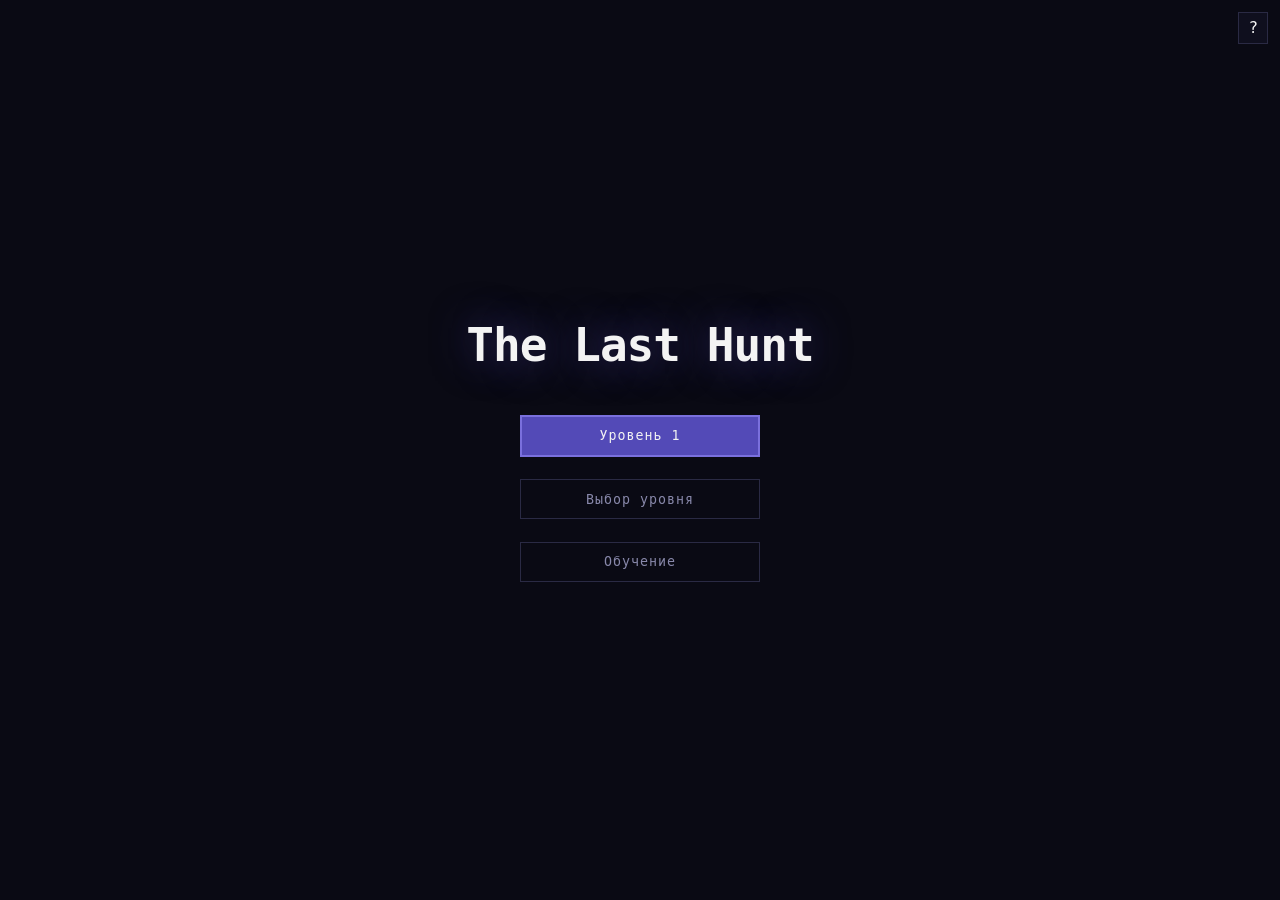
<file: index.html>
<!DOCTYPE html>
<html lang="ru">
<head>
  <meta charset="UTF-8">
  <meta name="viewport" content="width=device-width, initial-scale=1.0">
  <title>The Last Hunt</title>
  <link rel="stylesheet" href="src/styles.css">
</head>
<body>

  <div id="main-menu" class="screen">
    <h1 class="menu-title">The Last Hunt</h1>
    <div class="menu-buttons">
      <button class="menu-btn primary" id="btn-play">Играть</button>
      <button class="menu-btn secondary" id="btn-levels">Выбор уровня</button>
      <button class="menu-btn secondary" id="btn-tutorial">Обучение</button>
    </div>
  </div>

  <div id="level-select" class="screen hidden">
    <h2 class="menu-title">Уровни</h2>
    <div id="level-cards" class="level-cards"></div>
    
    <div class="level-select-buttons">
      <button class="menu-btn secondary hidden" id="btn-continue">▶ Продолжить</button>
      <button class="menu-btn secondary" id="btn-back-menu">Главное меню</button>
    </div>
  </div>

  <div id="squad-select" class="screen hidden">
    <h2 class="menu-title">Выбор отряда</h2>
    <p class="squad-subtitle">Выберите 5 персонажей для этого уровня.</p>
    <div id="squad-cards" class="squad-cards"></div>
      <div class="level-select-buttons">
        <button class="menu-btn secondary" id="btn-squad-levels">Выбор уровня</button>
        <button class="menu-btn primary" id="btn-squad-start" disabled>Начать</button>
      </div>
  </div>

  <div id="game-screen" class="screen hidden">
    <button id="btn-levels-ingame" class="btn-ingame">☰</button>
    <canvas id="gameCanvas"></canvas>
    <div id="overlay" class="overlay hidden">
      <div class="overlay-content">
        <h1 id="overlay-title"></h1>
        <div class="overlay-buttons">
          <button id="overlay-btn"></button>
          <button id="overlay-levels-btn">Выбор уровня</button>
        </div>
      </div>
    </div>
  </div>

  <div id="tutorial-screen" class="tutorial-overlay hidden">
    <div class="tutorial-modal">
      <h2 class="tutorial-title">Обучение</h2>

      <div class="tutorial-body">
        <p>Мир кишит монстрами, что восстали из нижнего мира. Ваша задача - истребить их всех и не дать шанса прорваться вперед.</p>

        <div class="tutorial-how-play">
        <h3>Как играть</h3>
        <p>Расставляйте охотников по клеткам игрового поля. Монстры полезут с правой стороны. 
          <span class="tutorial-accent-text">Нажмите "?" в правом верхнем углу</span>, чтобы узнать больше о способностях каждого и продумать свою идеальную стратегию. 
          Удачи!</p>
        </div>
      </div>

      <button id="btn-tutorial-close" class="menu-btn primary">Понятно</button>
    </div>
  </div>

  <button class="btn-codex-open">?</button>

  <div id="codex-screen" class="codex-overlay hidden">
    <div class="codex-book">
      <button id="btn-codex-close" class="codex-close">✕</button>
      
      <div id="codex-page" class="codex-page"></div>
      
      <div class="codex-nav">
          <button id="btn-codex-prev" class="codex-arrow">◀</button>
          <span id="codex-counter" class="codex-counter"></span>
          <button id="btn-codex-next" class="codex-arrow">▶</button>
      </div>

    </div>
  </div>

  <div class="shovel-container hidden" id="shovel-container">
    <img src="src/assets/others/shovel.png" alt="shovel" id="shovel" draggable="true">
  </div>

  <script src="src/main.js" type="module"></script>
</body>
</html>
</file>
<file: src/styles.css>
* {
  margin: 0;
  padding: 0;
  box-sizing: border-box;
}

body {
  background: #0a0a14;
  display: flex;
  justify-content: center;
  align-items: center;
  height: 100vh;
  overflow: hidden;
  font-family: monospace;
  color: #f3f3f3;
}

.hidden {
  display: none !important;
}

.screen {
  width: 100vw;
  height: 100vh;
  display: flex;
  flex-direction: column;
  justify-content: center;
  align-items: center;
  gap: clamp(8px, min(1.5vw, 2vh), 16px);
  overflow-y: auto;
  padding: clamp(12px, 3vh, 24px) 0;
}

.menu-title {
  font-size: clamp(24px, min(3.6vw, 6vh), 52px);
  font-weight: bold;
  color: #f3f3f3;
  text-align: center;
  letter-spacing: -1px;
  text-shadow: 0 0 40px rgba(83, 74, 183, 0.6);
  padding-bottom: clamp(10px, min(2.1vw, 3vh), 30px);
}

.menu-buttons {
  display: flex;
  flex-direction: column;
  gap: clamp(14px, min(2.1vw, 2.5vh), 30px);
  width: clamp(200px, 60vw, 240px);
  flex-shrink: 0;
}

.level-select-buttons {
  display: flex;
  flex-direction: row;
  justify-content: center;
  gap: clamp(12px, 1.4vw, 20px);
  width: clamp(260px, 80vw, 400px);
  margin-top: clamp(10px, min(1.4vw, 2vh), 20px);
  flex-shrink: 0;
}

.menu-btn {
  font-family: monospace;
  font-size: clamp(12px, 1.04vw, 15px);
  padding: clamp(8px, min(0.9vw, 1.5vh), 13px) 0;
  width: 100%;
  cursor: pointer;
  letter-spacing: 1px;
  transition: all 0.15s ease;
  border: none;
}

.menu-btn.primary {
  background: #534ab7;
  color: #f3f3f3;
  border: 2px solid #7a70dd;

  &:hover {
  background: #6a5fd4;
  border-color: #9990ee;
  }
}

.menu-btn.primary:disabled {
  background: #2a2a44;
  border-color: #333355;
  color: #55556a;
  cursor: not-allowed;
}

.menu-btn.primary:disabled:hover {
  background: #2a2a44;
  border-color: #333355;
  color: #55556a;
}

.menu-btn.secondary {
  background: transparent;
  color: #8888aa;
  border: 1px solid #2a2a44;

  &:hover {
  color: #f3f3f3;
  border-color: #534ab7;
  }
}

.menu-btn-back {
  font-family: monospace;
  font-size: clamp(11px, 0.9vw, 13px);
  padding: clamp(6px, 0.55vw, 8px) clamp(14px, 1.4vw, 20px);
  background: transparent;
  color: #55556a;
  border: none;
  cursor: pointer;
  margin-top: 8px;
  transition: color 0.15s;

  &:hover {
  color: #f3f3f3;
  }
}

.level-cards {
  display: grid;
  grid-template-columns: repeat(auto-fit, minmax(140px, 1fr));
  gap: clamp(8px, min(1.1vw, 1.5vh), 16px);
  width: 100%;
  max-width: clamp(320px, 90vw, 800px);
  margin: clamp(8px, min(1.4vw, 2vh), 20px) 0;
  padding: 0 clamp(12px, 1.4vw, 20px);
}

.level-card {
  position: relative;
  background: #0f0f1e;
  border: 1px solid #2a2a44;
  display: flex;
  flex-direction: column;
  cursor: pointer;
  transition: all 0.2s ease;
}

.card-content {
  padding: clamp(8px, min(1.1vw, 1.5vh), 16px);
  display: flex;
  flex-direction: column;
  justify-content: space-between;
  width: 100%;
}

.level-header {
  display: flex;
  flex-direction: column;
}

.level-prefix {
  font-size: clamp(8px, 0.7vw, 10px);
  letter-spacing: 2px;
  color: #8888aa;
}

.level-number {
  font-size: clamp(22px, min(2.36vw, 4vh), 34px);
  font-weight: bold;
  line-height: 1;
  margin-top: 4px;
  transition: color 0.2s ease;
}

.level-status {
  font-size: clamp(9px, 0.76vw, 11px);
  letter-spacing: 1px;
  font-weight: bold;
}

.level-card.completed {
  border-left: 4px solid #534ab7;

  &:hover {
  border-color: #534ab7;
  background: #131326;
  transform: translateY(-3px);
  }
}

.level-card.completed .level-number { 
  color: #f3f3f3; 
}

.level-card.completed .level-status { 
  color: #534ab7; 
}

.level-card:not(.locked):not(.completed) {
  border-left: 4px solid #ffd700;
}
.level-card:not(.locked):not(.completed) .level-number { 
  color: #ffd700; 
}

.level-card:not(.locked):not(.completed) .level-status { 
  color: #ffd700; 
}

.level-card:not(.locked):not(.completed):hover {
  border-color: #ffd700;
  background: #131326;
  transform: translateY(-3px);
}

.level-card.locked {
  cursor: not-allowed;
  border-left: 4px solid #333344;
  opacity: 0.5;
  background: #0a0a14;
}
.level-card.locked .level-number { 
  color: #444455; 
}

.level-card.locked .level-status.error { 
  color: #ff4444; 
}

.squad-subtitle {
  font-size: clamp(10px, min(0.9vw, 1.6vh), 13px);
  color: #8888aa;
  letter-spacing: 1px;
  margin-top: -6px;
  text-align: center;
  padding: 0 12px;
  flex-shrink: 0;
}

.squad-cards {
  display: grid;
  grid-template-columns: repeat(auto-fit, minmax(100px, 1fr));
  gap: clamp(8px, min(1.1vw, 1.5vh), 16px);
  width: 100%;
  max-width: clamp(300px, 88vw, 760px);
  margin: clamp(8px, min(1.4vw, 2vh), 20px) 0;
  padding: 0 clamp(12px, 1.4vw, 20px);
}

.squad-card {
  position: relative;
  background: #0f0f1e;
  border: 1px solid #2a2a44;
  border-radius: 4px;
  padding: clamp(8px, min(1vw, 1.6vh), 14px) clamp(8px, 0.7vw, 10px);
  display: flex;
  flex-direction: column;
  align-items: center;
  gap: 8px;
  cursor: pointer;
  transition: all 0.2s ease;
}

.squad-card:hover {
  border-color: #534ab7;
  background: #131326;
  transform: translateY(-3px);
}

.squad-card-sprite {
  width: clamp(40px, min(5vw, 8vh), 72px);
  height: clamp(40px, min(5vw, 8vh), 72px);
  display: flex;
  justify-content: center;
  align-items: center;
  background: #05050a;
  border: 1px solid #2a2a44;
  border-radius: 4px;
  overflow: hidden;
}

.squad-card-sprite canvas {
  image-rendering: pixelated;
  max-width: 100%;
  max-height: 100%;
}

.squad-card-label {
  font-size: clamp(10px, 0.83vw, 12px);
  color: #f3f3f3;
  letter-spacing: 1px;
  text-transform: uppercase;
}

.squad-card.selected {
  border-color: #ffd700;
  background: #131326;
}

.squad-card.selected .squad-card-sprite {
  border-color: #ffd700;
}

.squad-card.selected::after {
  content: '✓';
  position: absolute;
  top: 6px;
  right: 8px;
  color: #ffd700;
  font-size: 14px;
  font-weight: bold;
}

.squad-card.disabled {
  opacity: 0.35;
  cursor: not-allowed;
}

.squad-card.disabled:hover {
  border-color: #2a2a44;
  background: #0f0f1e;
  transform: none;
}

#game-screen {
  position: relative;
  display: flex;
  align-items: center;
  justify-content: center;
  width: 100vw;
  height: 100vh;
  overflow: hidden;
}

canvas {
  image-rendering: pixelated;
  image-rendering: crisp-edges;
  display: block;
  max-width: 100vw;
  max-height: 100vh;
  width: auto;
  height: auto;
  touch-action: none;
}

.btn-ingame, .btn-codex-open {
  position: absolute;
  top: 12px;
  background: #0f0f1e;
  border: 1px solid #2a2a44;
  font-family: monospace;
  cursor: pointer;
  z-index: 10;
  transition: all 0.15s;
}

.btn-ingame {
  left: 12px;
  font-size: clamp(10px, 0.83vw, 12px);
  padding: clamp(4px, 0.42vw, 6px) clamp(8px, 0.83vw, 12px);
  color: #8888aa;

  &:hover {
  color: #f3f3f3;
  border-color: #534ab7;
  }
}

.btn-codex-open {
  right: 12px;
  font-size: clamp(14px, 1.25vw, 18px);
  color: #f3f3f3;
  padding: clamp(4px, 0.42vw, 6px) clamp(7px, 0.7vw, 10px);

  &:hover {
  border-color: #534ab7;
  }
}

.overlay, #reset-confirm, .codex-overlay {
  position: fixed;
  top: 0;
  left: 0;
  width: 100vw;
  height: 100vh;
  background: rgba(0, 0, 0, 0.85);
  display: flex;
  justify-content: center;
  align-items: center;
  z-index: 20;
  overflow-y: auto;
}

#reset-confirm { 
  z-index: 40; 
}

.codex-overlay { 
  z-index: 30; 
}

.overlay-content {
  text-align: center;
  display: flex;
  flex-direction: column;
  align-items: center;
  gap: clamp(10px, min(1.4vw, 2vh), 20px);
  padding: clamp(12px, 3vh, 24px) 0;
}
.overlay-content h1 {
  font-size: clamp(24px, min(3.06vw, 5vh), 44px);
  letter-spacing: -1px;
}

.overlay-buttons, .reset-buttons {
  display: flex;
  flex-direction: column;
  gap: 10px;
  width: clamp(200px, 60vw, 240px);
}

#overlay-btn {
  font-family: monospace;
  font-size: clamp(12px, 1.04vw, 15px);
  padding: clamp(8px, min(0.9vw, 1.5vh), 13px) 0;
  width: 100%;
  background: #534ab7;
  color: #f3f3f3;
  border: 2px solid #7a70dd;
  cursor: pointer;
  transition: background 0.15s;
  margin-bottom: clamp(10px, min(1.4vw, 2vh), 20px);
  margin-top: clamp(10px, min(1.4vw, 2vh), 20px);

  &:hover {
  background: #6a5fd4;
  }
}

#overlay-levels-btn {
  font-family: monospace;
  font-size: clamp(11px, 0.9vw, 13px);
  padding: clamp(7px, 0.7vw, 10px) 0;
  width: 100%;
  background: transparent;
  color: #55556a;
  border: 1px solid #2a2a44;
  cursor: pointer;
  transition: all 0.15s;

  &:hover {
  color: #f3f3f3;
  border-color: #534ab7;
  }
}

.reset-modal {
  background: #0f0f1e;
  border: 2px solid #2a2a44;
  border-top: 4px solid #ff4444;
  padding: clamp(20px, 2.78vw, 40px);
  display: flex;
  flex-direction: column;
  align-items: center;
  gap: clamp(10px, 1.1vw, 16px);
  max-width: clamp(260px, 85vw, 340px);
  width: 100%;
  border-radius: 5px;
}
.reset-text {
  font-size: clamp(14px, 1.25vw, 18px);
  color: #f3f3f3;
  text-align: center;
}

/* ---------- Кодекс ---------- */

.codex-book {
  position: relative;
  width: min(92vw, 520px);
  background: #0a0a14;
  border: 1px solid #2a2a44;
  border-top: 3px solid #534ab7;
  box-shadow: 0 10px 30px rgba(0, 0, 0, 0.8);
  padding: clamp(20px, 3vw, 32px);
  display: flex;
  flex-direction: column;
  box-sizing: border-box;
}

.codex-close {
  position: absolute;
  top: 12px;
  right: 15px;
  background: transparent;
  border: none;
  color: #55556a;
  font-size: clamp(14px, 1.3vw, 18px);
  cursor: pointer;
  font-family: monospace;
  transition: color 0.2s;
}
.codex-close:hover {
  color: #ff4444;
}

#codex-page {
  display: grid;
  grid-template-columns: clamp(90px, 12vw, 140px) 1fr;
  grid-template-rows: auto auto 1fr;
  column-gap: clamp(20px, 3vw, 32px);
  width: 100%;
  flex-grow: 1;
}

.codex-sprite-wrap {
  grid-column: 1;
  grid-row: 1;
  width: clamp(90px, 12vw, 140px);
  height: clamp(90px, 12vw, 140px);
  background: #05050a;
  border: 1px solid #2a2a44;
  border-radius: 4px;
  display: flex;
  justify-content: center;
  align-items: center;
  box-shadow: inset 0 0 25px rgba(0, 0, 0, 0.6);
}

.codex-sprite-wrap canvas {
  image-rendering: pixelated;
  max-width: 100%;
  max-height: 100%;
}

.codex-role {
  grid-column: 1;
  grid-row: 2;
  justify-self: start;
  margin-top: 10px;
  font-size: clamp(8px, 0.8vw, 10px);
  letter-spacing: 2px;
  text-transform: uppercase;
  padding: 4px 8px;
  background: #131326;
  border-radius: 2px;
  white-space: nowrap;
}

.codex-role.hunter {
  color: #8888aa;
  border-left: 2px solid #534ab7;
}

.codex-role.enemy {
  color: #8888aa;
  border-left: 2px solid #ff4444;
}

.codex-info {
  grid-column: 2;
  grid-row: 1 / span 3;
  display: flex;
  flex-direction: column;
}

.codex-name {
  font-size: clamp(18px, 2.2vw, 28px);
  font-weight: bold;
  color: #f3f3f3;
  letter-spacing: 1px;
  margin-bottom: 12px;
  text-align: left;
}

.codex-desc {
  color: #8888aa;
  text-align: left;
  line-height: 1.6;
  font-size: clamp(12px, 1.1vw, 14px);
}

.codex-stats {
  align-self: flex-start;
  width: 100%;
  max-width: 300px;
  display: flex;
  flex-direction: column;
  gap: 6px;
  margin-top: clamp(18px, 2.2vw, 28px);
  padding: clamp(8px, 1vw, 12px) clamp(10px, 1.2vw, 14px);
  border: 1px solid #2a2a44;
  border-radius: 2px;
}

.codex-stat {
  display: flex;
  justify-content: space-between;
  align-items: center;
  gap: 12px;
  font-size: clamp(11px, 1vw, 13px);
}

.codex-stat-label {
  color: #8888aa;
  letter-spacing: 1px;
}

.codex-stat-value {
  color: #ffd700;
  font-weight: bold;
}

.codex-nav {
  display: flex;
  justify-content: space-between;
  align-items: center;
  width: 100%;
  margin-top: clamp(12px, 1.5vw, 18px);
}

.codex-arrow {
  background: #0f0f1e;
  border: 1px solid #2a2a44;
  color: #8888aa;
  font-size: clamp(11px, 1vw, 13px);
  padding: clamp(5px, 0.6vw, 6px) clamp(12px, 1.4vw, 16px);
  cursor: pointer;
  font-family: monospace;
  border-radius: 2px;
  transition: all 0.2s;

  &:hover {
    background: #534ab7;
    border-color: #7a70dd;
    color: #fff;
  }
}

.codex-counter {
  font-size: clamp(10px, 0.9vw, 12px);
  color: #55557a;
  letter-spacing: 2px;
  pointer-events: none;
}

@media (max-width: 480px) {
  .codex-book {
    width: 92vw;
  }

  #codex-page {
    grid-template-columns: 1fr 1fr;
    grid-template-rows: auto;
    column-gap: 10px;
    row-gap: 12px;
  }

  .codex-info {
    display: contents;
  }

  .codex-sprite-wrap {
    grid-column: 1 / -1;
    grid-row: 1;
    justify-self: center;
    width: 140px;
    height: 140px;
  }

  .codex-name {
    grid-column: 1;
    grid-row: 2;
    justify-self: end;
    align-self: center;
    margin: 0;
    font-size: 20px;
  }

  .codex-role {
    grid-column: 2;
    grid-row: 2;
    justify-self: start;
    align-self: center;
    margin-top: 0;
  }

  .codex-desc {
    grid-column: 1 / -1;
    grid-row: 3;
    text-align: center;
    font-size: 13px;
  }

  .codex-stats {
    grid-column: 1 / -1;
    grid-row: 4;
    justify-self: center;
    margin-top: 0;
  }
}

/* ---------- Прочее ---------- */

#btn-continue {
  background-color: #534ab7;
  color: #f3f3f3;
}

#shovel {
  width: 5vw;
  height: 10vh;
  cursor: grab;
  touch-action: none;
  -webkit-user-drag: none;
  user-select: none;
  -webkit-user-select: none;
}

.shovel-container {
  position: fixed;
  bottom: 20px;
  right: 20px;
  z-index: 50;
  background-color: #1a1a2e;
  border: 3px solid #534ab7;
  touch-action: none;
}

.tutorial-overlay {
  position: fixed;
  top: 0;
  left: 0;
  width: 100vw;
  height: 100vh;
  background: rgba(0, 0, 0, 0.85);
  display: flex;
  justify-content: center;
  align-items: center;
  z-index: 40;
  padding: clamp(8px, 2vh, 20px);
}

.tutorial-modal {
  background: #0f0f1e;
  border: 2px solid #2a2a44;
  border-top: 4px solid #534ab7;
  border-radius: 5px;
  padding: clamp(20px, 2.78vw, 40px);
  display: flex;
  flex-direction: column;
  align-items: center;
  gap: clamp(14px, 1.8vw, 24px);
  width: 100%;
  max-width: clamp(280px, 85vw, 520px);
  max-height: 90vh;
  box-shadow: 0 10px 30px rgba(0, 0, 0, 0.8);
}

.tutorial-title {
  font-size: clamp(20px, 2.2vw, 30px);
  color: #f3f3f3;
  letter-spacing: 1px;
  text-align: center;
  text-shadow: 0 0 30px rgba(83, 74, 183, 0.6);
}

.tutorial-body {
  width: 100%;
  overflow-y: auto;
  text-align: left;
  color: #8888aa;
  line-height: 1.7;
  font-size: clamp(13px, 1.2vw, 16px);
  padding-right: 6px;
  display: flex;
  flex-direction: column;
  align-items: center;
  gap: 30px;
}

.tutorial-body h3 {
  color: #ffd700;
  font-size: clamp(12px, 1.1vw, 14px);
  letter-spacing: 1px;
  text-transform: uppercase;
  margin-bottom: 6px;
}

.tutorial-accent-text {
  color: #ffd700;
  font-size: clamp(12px, 1.1vw, 14px);
  letter-spacing: 1px;
  font-weight: 600;
}

.tutorial-body p + p {
  margin-top: 10px;
}

.tutorial-modal .menu-btn {
  width: clamp(160px, 50vw, 220px);
  flex-shrink: 0;
}

.level-card.bonus:not(.locked):not(.completed) {
  border-left: 4px solid #ff5c8a;
}

.level-card.bonus:not(.locked):not(.completed) .level-number,
.level-card.bonus:not(.locked):not(.completed) .level-status {
  color: #ff5c8a;
}

.level-card.bonus:not(.locked):not(.completed):hover {
  border-color: #ff5c8a;
  background: #1f1020;
  transform: translateY(-3px);
}

.level-card.bonus.completed {
  border-left-color: #ff5c8a;
}

.level-card.bonus.completed .level-number,
.level-card.bonus.completed .level-status {
  color: #ff5c8a;
}

.level-card.bonus.completed:hover {
  border-color: #ff5c8a;
}

.level-card.bonus.locked {
  border-left-color: #5a2a40;
}

.level-card.bonus.locked .level-number {
  color: #6b3a52;
}
</file>
